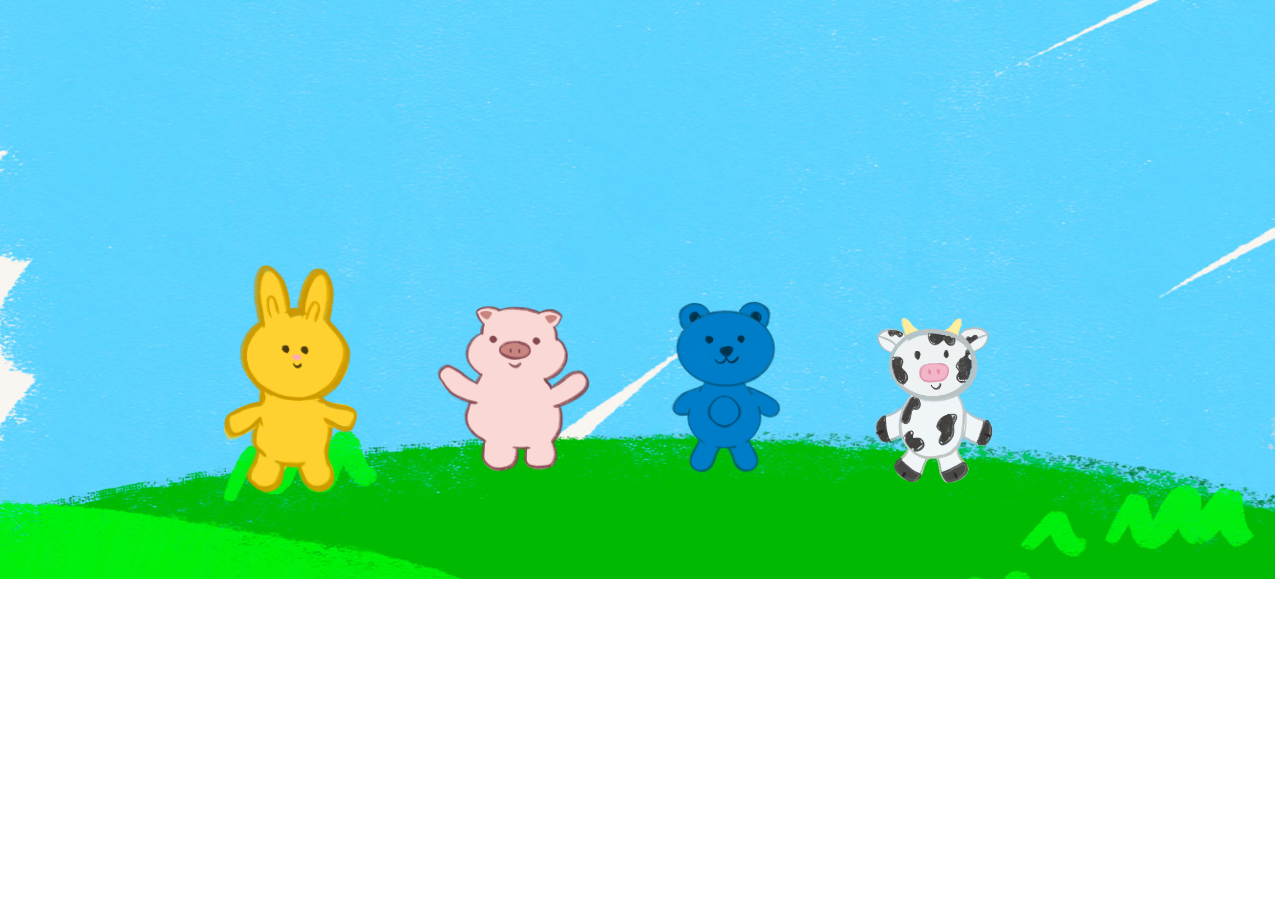
<file: index.html>
<link href="projectone.css" rel="stylesheet" type="text/css">
<script type="text/javascript">
function MM_preloadImages() { //v3.0
  var d=document; if(d.images){ if(!d.MM_p) d.MM_p=new Array();
    var i,j=d.MM_p.length,a=MM_preloadImages.arguments; for(i=0; i<a.length; i++)
    if (a[i].indexOf("#")!=0){ d.MM_p[j]=new Image; d.MM_p[j++].src=a[i];}}
}
function MM_showHideLayers() { //v9.0
  var i,p,v,obj,args=MM_showHideLayers.arguments;
  for (i=0; i<(args.length-2); i+=3) 
  with (document) if (getElementById && ((obj=getElementById(args[i]))!=null)) { v=args[i+2];
    if (obj.style) { obj=obj.style; v=(v=='show')?'visible':(v=='hide')?'hidden':v; }
    obj.visibility=v; }
}
function MM_swapImgRestore() { //v3.0
  var i,x,a=document.MM_sr; for(i=0;a&&i<a.length&&(x=a[i])&&x.oSrc;i++) x.src=x.oSrc;
}
function MM_findObj(n, d) { //v4.01
  var p,i,x;  if(!d) d=document; if((p=n.indexOf("?"))>0&&parent.frames.length) {
    d=parent.frames[n.substring(p+1)].document; n=n.substring(0,p);}
  if(!(x=d[n])&&d.all) x=d.all[n]; for (i=0;!x&&i<d.forms.length;i++) x=d.forms[i][n];
  for(i=0;!x&&d.layers&&i<d.layers.length;i++) x=MM_findObj(n,d.layers[i].document);
  if(!x && d.getElementById) x=d.getElementById(n); return x;
}

function MM_swapImage() { //v3.0
  var i,j=0,x,a=MM_swapImage.arguments; document.MM_sr=new Array; for(i=0;i<(a.length-2);i+=3)
   if ((x=MM_findObj(a[i]))!=null){document.MM_sr[j++]=x; if(!x.oSrc) x.oSrc=x.src; x.src=a[i+2];}
}
</script>
<a onLoad="MM_preloadImages('bear-2.png','cow-2.png','piggy-2.png','bunny-2.png')"></a>
<img src="new-background.jpg" alt="" width="888" height="499" class="background" id="background" border="0"/><img src="piggy-speech.png" alt="" width="630" height="330" class="animalspeech2" id="piggyspeech" style="visibility: hidden"/><img src="bunny-speech.png" alt="" width="630" height="330" class="animalspeech1" id="bunnyspeech" style="visibility: hidden"/><img src="bear-speech.png" alt="" width="630" height="330" class="animalspeech3" id="bearspeech" style="visibility: hidden"/><img src="cow-speech.png" alt="" width="630" height="330" class="animalspeech4" id="cowspeech" style="visibility: hidden"/></body>
<body onLoad="MM_preloadImages('bunny-2.png','bear-2.png','cow-2.png','piggy-2.png')">
<a href="javascript:;" onMouseOver="MM_showHideLayers('bluecover','','show')"></a><a href="bearwebsite.html" onMouseOut="MM_swapImgRestore();MM_showHideLayers('bearspeech','','hide')" onMouseOver="MM_swapImage('bear','','bear-2.png',1);MM_showHideLayers('bearspeech','','show')"><img src="bear-1.png" alt="" width="120" height="174" class="bear" id="bear"></a><a href="cowwebsite.html" onMouseOut="MM_swapImgRestore();MM_showHideLayers('cowspeech','','hide')" onMouseOver="MM_swapImage('cow','','cow-2.png',1);MM_showHideLayers('cowspeech','','show')"><img src="cow-1.png" alt="" width="140" height="203" class="cow" id="cow"></a><a href="piggywebsite.html" onMouseOver="MM_showHideLayers('piggyspeech','','show')" onMouseOut="MM_showHideLayers('piggyspeech','','hide')"><img src="piggy-1.png" alt="" width="156" height="192" class="piggy" id="piggies" onMouseOver="MM_swapImage('piggies','','piggy-2.png',1)" onMouseOut="MM_swapImgRestore()"></a><a href="bunnywebsite.html" onMouseOver="MM_showHideLayers('bunnyspeech','','show')" onMouseOut="MM_swapImgRestore();MM_showHideLayers('bunnyspeech','','hide')"><img  src="bunny-1.png" alt="" width="138" height="228" class="bunnies" id="bunnies" onMouseOver="MM_swapImage('bunnies','','bunny-2.png',1)" onMouseOut="MM_swapImgRestore()"></a>
</body>
</file>
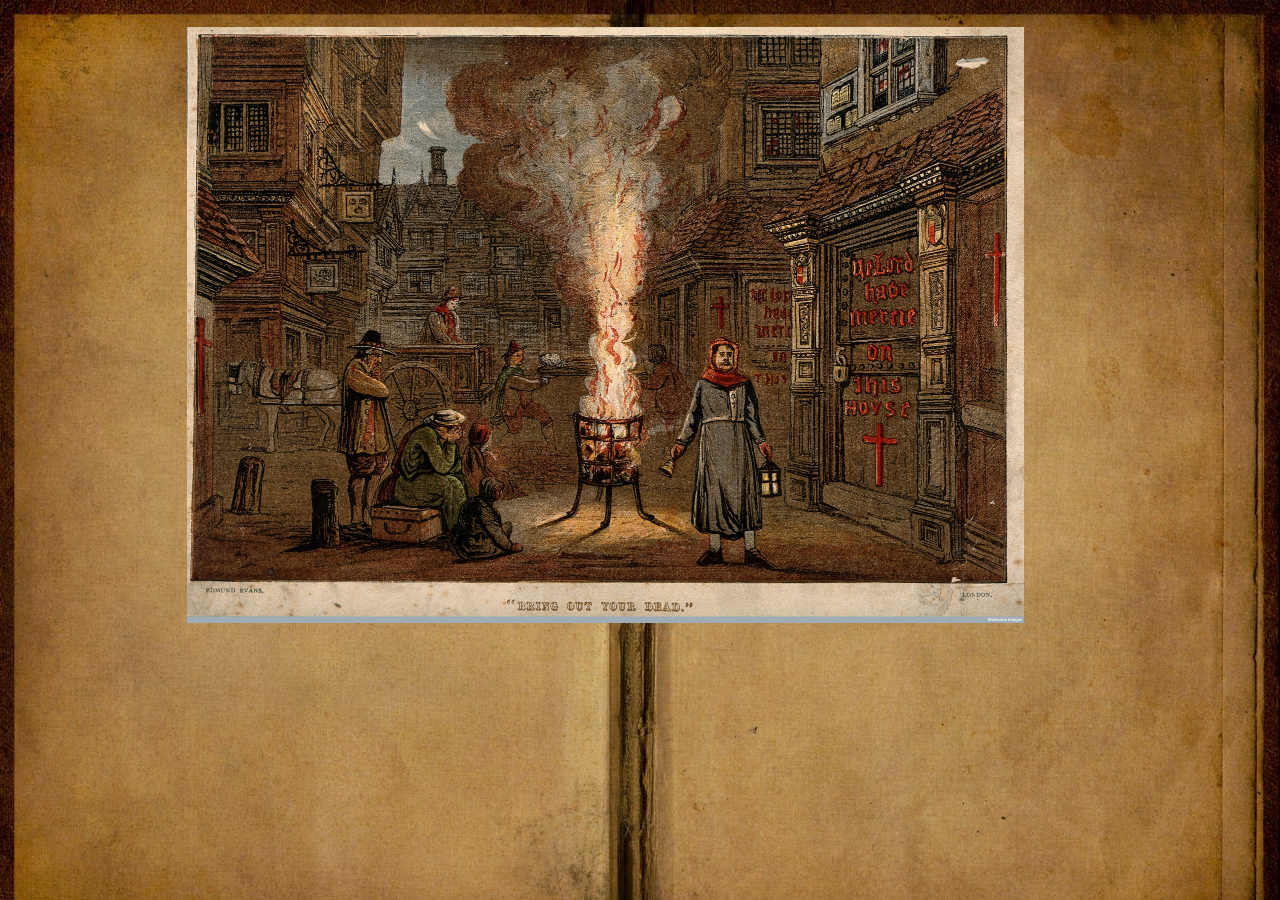
<file: bearwebsite.html>
<!doctype html>
<html>
<head>
<meta charset="utf-8">
<title>bearwebsite</title>
<link href="bear.css" rel="stylesheet" type="text/css">
</head>

<body>
<a href="https://www.cremationresource.org/cremation/how-is-a-body-cremated.html"><img src="ashes.jpeg" alt="" width="837" height="596" class="ashes" id="ashes"/></a>
</body>
</html>
</file>
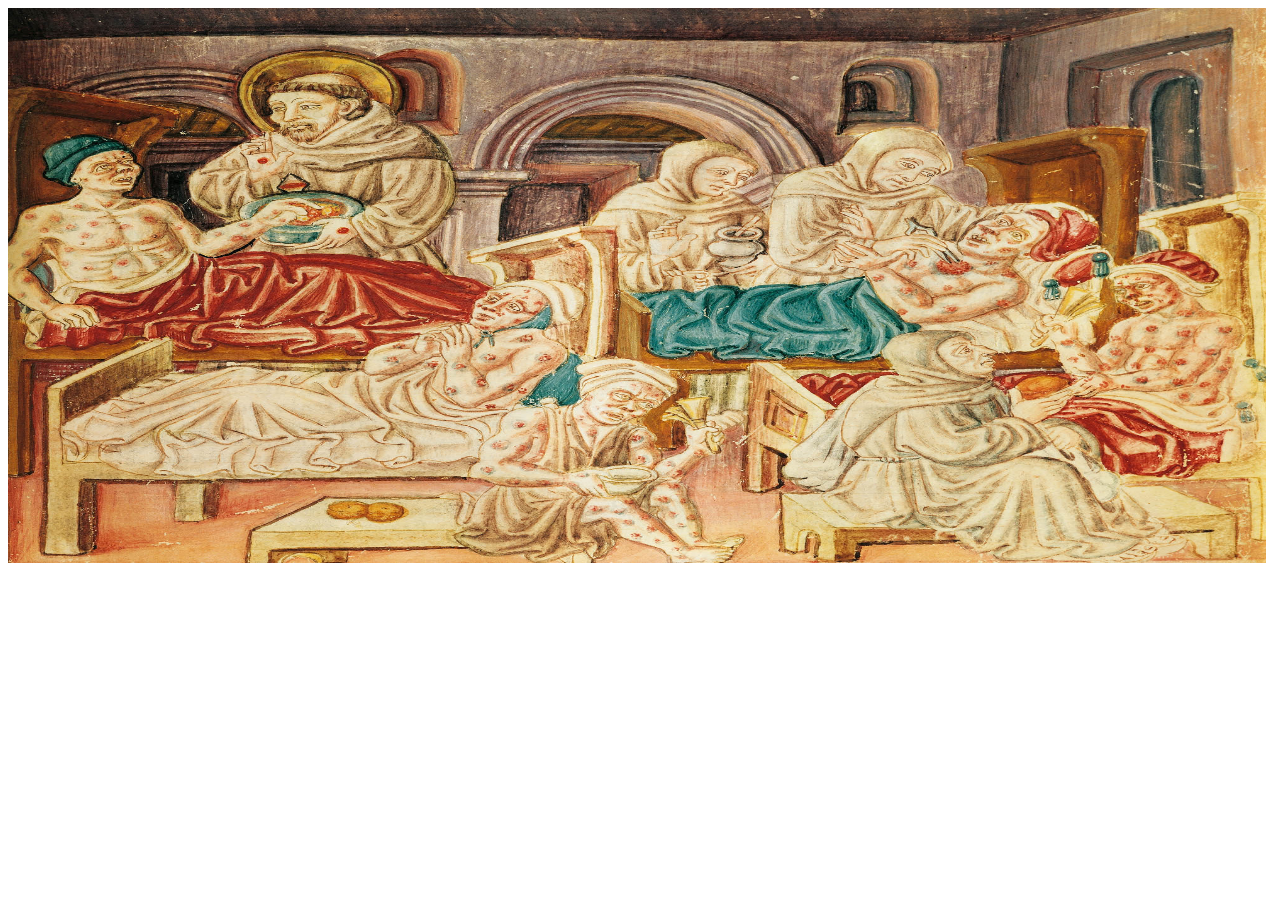
<file: bunnywebsite.html>
<!doctype html>
<html>
<head>
<meta charset="utf-8">
<title>bunnywebsite</title>
<link href="book.css" rel="stylesheet" type="text/css">
</head>
<a href="https://wccshoeing.files.wordpress.com/2012/06/bubonic-plague.jpg"><img src="PLAGUE-old.jpeg" alt="" width="800" height="626" class="background" id="background"/></a>


</body>

</html>
</file>
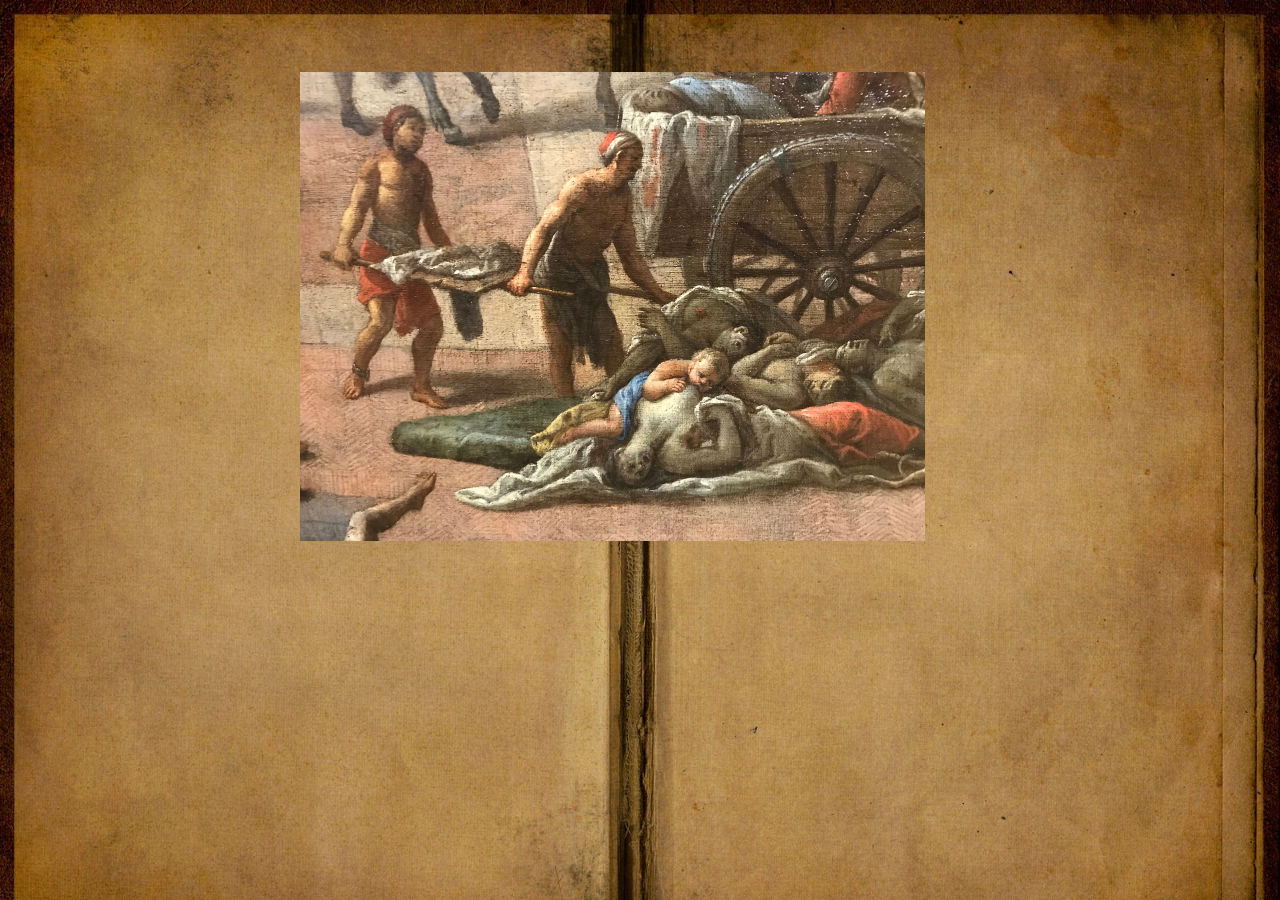
<file: cowwebsite.html>
<!doctype html>
<html>
<head>
<meta charset="utf-8">
<title>cowwebsite</title>
<link href="cow.css" rel="stylesheet" type="text/css">
</head>

<body>
<a href="https://theprint.in/india/delhis-biggest-muslim-cemetery-says-out-of-space-for-covid-bodies-city-officials-disagree/802261/"><img src="weallfalldown.jpg" alt="" width="625" height="469" class="fall"/></a>
</body>
</html>
</file>
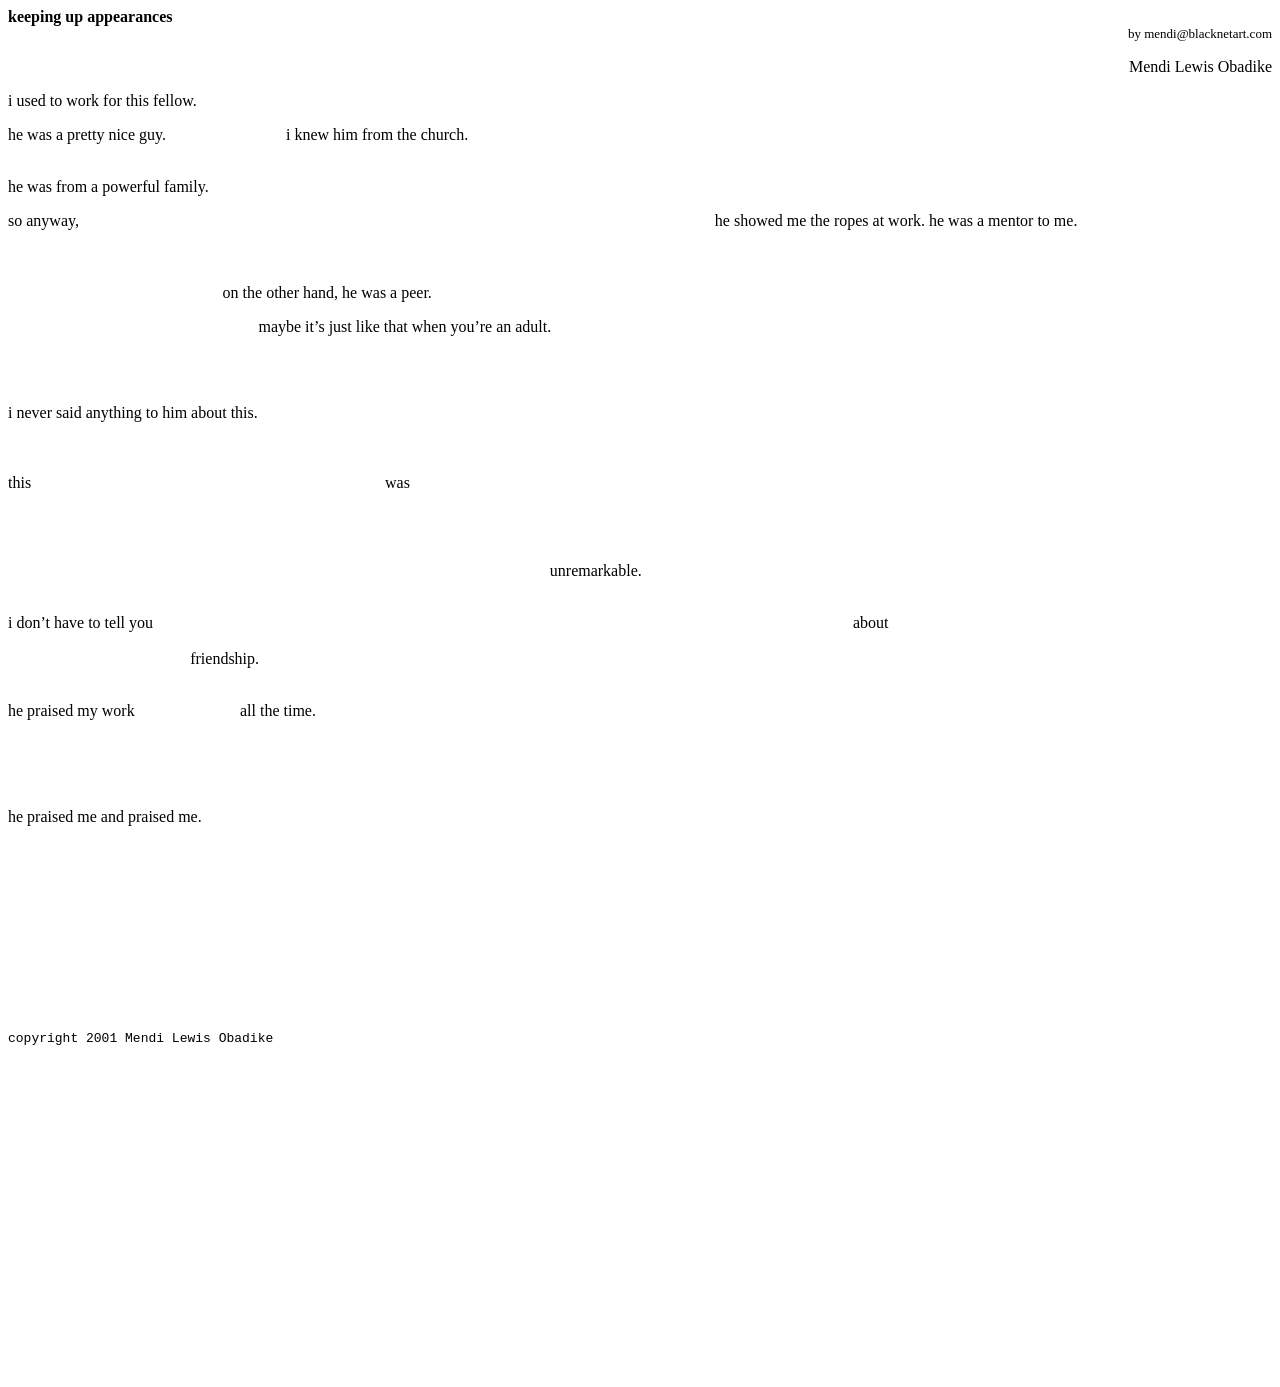
<file: keeping up appearances.html>
<html>
<head><!-- WB Insert -->
<script>
  wbinfo = {};
  wbinfo.top_url = "https://webenact.rhizome.org/keeping-up-appearances/20151029152713/http://blacknetart.com/keepingupappearances.html";
  wbinfo.url = "http://blacknetart.com/keepingupappearances.html";
  wbinfo.timestamp = "20151029152713";
  wbinfo.request_ts = "20151029152713";
  wbinfo.prefix = decodeURI("https://webenact.rhizome.org/keeping-up-appearances/");
  wbinfo.mod = "";
  wbinfo.is_framed = false;
  wbinfo.is_live = false;
  wbinfo.coll = "keeping-up-appearances";
  wbinfo.proxy_magic = "";
  wbinfo.static_prefix = "https://webenact.rhizome.org/static/";
  wbinfo.enable_auto_fetch = false;
</script>
<script src='https://webenact.rhizome.org/static/wombat.js'> </script>
<script>
  wbinfo.wombat_ts = "20151029152713";
  wbinfo.wombat_sec = "1446132433";
  wbinfo.wombat_scheme = "http";
  wbinfo.wombat_host = "blacknetart.com";

  wbinfo.wombat_opts = {};

  if (window && window._WBWombatInit) {
    window._WBWombatInit(wbinfo);
  }
</script>

<script src='https://webenact.rhizome.org/static/vidrw.js'> </script>

<!-- banner -->
<!-- legacy video support: TODO move to pywb -->
<script src='https://webenact.rhizome.org/static/vidrw.js'> </script>

<link rel="stylesheet" type="text/css" href="https://webenact.rhizome.org/static/banner.css"></script>
<script src="https://webenact.rhizome.org/static/banner.js" type="text/javascript"></script>
<!-- end banner -->

<!-- End WB Insert -->

   <meta http-equiv="Content-Type" content="text/html; charset=iso-8859-1">
   <meta name="Author" content="Mendi Lewis Obadike">
   
   <title>keeping up appearances</title>


<style>
<!--
A:link {text-decoration: none; color: FFFFFF}
A:visited {text-decoration: none; color: FFFFFF}
A:active {text-decoration: none; color: FFFFFF}
A:hover {text-decoration: none; color: #FF66FF}
-->
</style>
</head>

<body font face="Times New Roman,Times" bgcolor="white" font color="black" link="white" alink="pink" vlink="white">
<a name="keep"></a><b>keeping up appearances</b>
<div align="right"><font size="-1" color="#000000">                               
by mendi@blacknetart.com</a><p><a href="mailto:mendi@blacknetart.com"><font size="3" color="#000000">Mendi Lewis Obadike<br></font></a>

</font></div>
<tt></tt> 

<p>i used to work for this fellow.<a href="https://webenact.rhizome.org/keeping-up-appearances/20151029152713/http://blacknetart.com/keepingupappearances.html#keep">under
him. with him, you know.</a></font>
<p>he was a pretty nice guy.

<a href="https://webenact.rhizome.org/keeping-up-appearances/20151029152713/http://blacknetart.com/keepingupappearances.html#keep">
he was white,
but </font></a>i knew him from the church. <a href="https://webenact.rhizome.org/keeping-up-appearances/20151029152713/http://blacknetart.com/keepingupappearances.html#keep">this
won�t make sense if you're thinking of my church <i>home</i>. there were no white people where i worshipped. we worked together at the board of the worldwide church. (the only place where we integrate.)</a>

<a name="family"></a><p>he was from a powerful family. <a href="https://webenact.rhizome.org/keeping-up-appearances/20151029152713/http://blacknetart.com/keepingupappearances.html#family">he was also married to this sister. we were supposed to think he was therefore
on our side or, you know, at least interesting.</a>

<p>so anyway, <a href="https://webenact.rhizome.org/keeping-up-appearances/20151029152713/http://blacknetart.com/keepingupappearances.html#family">(it�s
best not to dwell on white people�s miscalculations in public, even in
invisible parentheticals) </a>he showed me the ropes at work. he was a
mentor to me. <a href="https://webenact.rhizome.org/keeping-up-appearances/20151029152713/http://blacknetart.com/keepingupappearances.html#family">the
only thing was, showing me the ropes often meant we had to be off somewhere
alone together. the strangest things would happen in these moments, the
first of which was when he reached inside my blouse to adjust my bra strap.
he walked away, leaving me standing in the middle of the office floor,
thinking about the two separate occasions in which a male had, without
invitation, reached for my bra. the first time, the other kid and i were
both around twelve years old. it was a little strange, but i was okay with
it. he was a friend. this time, it felt creepy. on the one hand, there
was the age difference. this guy was at least twenty years older than me.
</a>on the other hand, he was a peer.

<p><a name="maybe"></a><a href="https://webenact.rhizome.org/keeping-up-appearances/20151029152713/http://blacknetart.com/keepingupappearances.html#maybe">i was,
after all, eighteen. an adult now.</a> maybe it�s just like that when you�re
an adult.

<p><a href="https://webenact.rhizome.org/keeping-up-appearances/20151029152713/http://blacknetart.com/keepingupappearances.html#maybe">but
then he turned around and came towards me: �oh, don�t think anything of
that,� he said. �i have a wife and kid, i would never . . .� i don�t remember
whether he let it trail off like that or i just stopped listening.</a>

<p>i never said anything to him about this. <a href="https://webenact.rhizome.org/keeping-up-appearances/20151029152713/http://blacknetart.com/keepingupappearances.html#maybe">but
of course i thought something of it. standing there, head pounding. there
was the attempt to pull my thoughts together. looking at the faces of people
now walking by or moving around in nearby rooms. busy in their cubicles.
busy in the copy room. there was the desire to keep this from happening
again, but bigger than that was the desire for this to be nothing.</a>

<p>this <a href="https://webenact.rhizome.org/keeping-up-appearances/20151029152713/http://blacknetart.com/keepingupappearances.html#maybe">
is a series of things i told myself i had forgotten:
there</a> was <a href="https://webenact.rhizome.org/keeping-up-appearances/20151029152713/http://blacknetart.com/keepingupappearances.html#maybe">
the
chance he really meant nothing by it, wasn�t there?
and if i just made sure my bra strap didn�t show
again, there would be
nothing to question, right? i could tell him about my
discomfort and he
could get better (and keep explaining how he meant
nothing by it) or get
worse. or i could act like it was nothing and things
could get better (because
nothing had happened) or get worse. worst case
scenario: i could say stop
and he could show himself to be as evil as i feared
him to be. best case
scenario: i could say nothing and nothing (else) would
happen. i was an
optimist.</a>


<p><a href="https://webenact.rhizome.org/keeping-up-appearances/20151029152713/http://blacknetart.com/keepingupappearances.html#maybe">in
front of the closet the next morning, there
was the hunt for something sufficiently </a> unremarkable. <a href="https://webenact.rhizome.org/keeping-up-appearances/20151029152713/http://blacknetart.com/keepingupappearances.html#maybe">a
shirt that covered,
fully, the shoulders and neck, but not a form-fitting
shirt. a blouse.
a bra with tight straps that didn�t move.</a>

<p><a name="already"></a>i don�t have to tell you <a href="https://webenact.rhizome.org/keeping-up-appearances/20151029152713/http://blacknetart.com/keepingupappearances.html#already">that
things got worse. you already know, don�t you? i don�t have to say anything,
most likely, anything at all </a>about <a href="https://webenact.rhizome.org/keeping-up-appearances/20151029152713/http://blacknetart.com/keepingupappearances.html#already">those
jokes or the other times he took liberties with a strap or hem. (how it
was. the way muscles in the backs of other white men would tighten, as
he did these things only in their presence. how their lips pursed, the
wheeze of air escaping through their nostrils. the desire to accept </a>friendship.
<a href="https://webenact.rhizome.org/keeping-up-appearances/20151029152713/http://blacknetart.com/keepingupappearances.html#already">the
desire to see acts of aggression as something else. the theories that develop.
if you don�t acknowledge the bad feeling, it means the thing isn�t what
it feels like. the thing. all this had to be worked out in silence, in
the head. words, you see, betray themselves.) but maybe you don�t know
how things can look better as they are getting worse.</a>

<p>he praised my work <a href="https://webenact.rhizome.org/keeping-up-appearances/20151029152713/http://blacknetart.com/keepingupappearances.html#already">to
my real boss </a>all the time. <a href="https://webenact.rhizome.org/keeping-up-appearances/20151029152713/http://blacknetart.com/keepingupappearances.html#already">i
wanted things to be right and so, between wrong touches and wrong words,
i held my breath. simultaneously added up every undesirable act and erased
it from my short term memory. optimism has a way of dimming when you look
some people directly in the eye. the longer things went on like this, the
more important it became to keep up appearances. if you were to look in
on us, at a meeting or in his office, you would often see us laughing together.
<i>somehow,</i> i kept thinking, <i>i�m going to get out of here before i feel
forced to confront him. if this is happening because he wants to hurt me,
i don�t want to know.</i> he became smarmy. i became small. something i
still wonder: how small could i have gotten before i felt forced to confront
him?</a>

<p>he praised me and praised me. <a href="https://webenact.rhizome.org/keeping-up-appearances/20151029152713/http://blacknetart.com/keepingupappearances.html#already">i
didn�t drink, smoke, eat meat, or take caffeine. i didn�t seem to have,
he kept saying, any vices. he held me up against his step-daughter, who
was unwed and a new mother, my age. her baby was much lighter than she
was. when she came to visit the office, he insulted her the entire time.
after each insult, she would smile a resigned smile, shrug, and look to
me . . .</a>
<br> 
<br> 


<pre>









copyright 2001 <a href="https://webenact.rhizome.org/keeping-up-appearances/20151029152713/http://obadike.tripod.com/BIO.html"><font size="3" color="#000000">Mendi Lewis Obadike</font></a><p>







<!-- Begin Nedstat Basic code -->
<!-- Title: keeping up appearances -->
<!-- URL: http://blacknetart/keepingupappearances.html -->
<script language="JavaScript" src="https://webenact.rhizome.org/keeping-up-appearances/20151029152713js_/http://m1.nedstatbasic.net/basic.js">var _____WB$wombat$check$this$function_____ = function (thisObj) { if (thisObj && thisObj._WB_wombat_obj_proxy) return thisObj._WB_wombat_obj_proxy; return thisObj; };
var _____WB$wombat$assign$function_____ = function(name) {return (self._wb_wombat && self._wb_wombat.local_init && self._wb_wombat.local_init(name)) || self[name]; };
if (!self.__WB_pmw) { self.__WB_pmw = function(obj) { this.__WB_source = obj; return this; } }
{
let window = _____WB$wombat$assign$function_____("window");
let self = _____WB$wombat$assign$function_____("self");
let document = _____WB$wombat$assign$function_____("document");
let location = _____WB$wombat$assign$function_____("location");
let top = _____WB$wombat$assign$function_____("top");
let parent = _____WB$wombat$assign$function_____("parent");
let frames = _____WB$wombat$assign$function_____("frames");
let opener = _____WB$wombat$assign$function_____("opener");




}</script>
<script language="JavaScript">var _____WB$wombat$check$this$function_____ = function (thisObj) { if (thisObj && thisObj._WB_wombat_obj_proxy) return thisObj._WB_wombat_obj_proxy; return thisObj; };
var _____WB$wombat$assign$function_____ = function(name) {return (self._wb_wombat && self._wb_wombat.local_init && self._wb_wombat.local_init(name)) || self[name]; };
if (!self.__WB_pmw) { self.__WB_pmw = function(obj) { this.__WB_source = obj; return this; } }
{
let window = _____WB$wombat$assign$function_____("window");
let self = _____WB$wombat$assign$function_____("self");
let document = _____WB$wombat$assign$function_____("document");
let location = _____WB$wombat$assign$function_____("location");
let top = _____WB$wombat$assign$function_____("top");
let parent = _____WB$wombat$assign$function_____("parent");
let frames = _____WB$wombat$assign$function_____("frames");
let opener = _____WB$wombat$assign$function_____("opener");


<!--
  nedstatbasic("ABKH1gpmtX289xfQqeBRUOsnBsiQ", 0);
// -->


}</script>
<noscript>
<a target="_blank" href="https://webenact.rhizome.org/keeping-up-appearances/20151029152713/http://v1.nedstatbasic.net/stats?ABKH1gpmtX289xfQqeBRUOsnBsiQ"><img src="https://webenact.rhizome.org/keeping-up-appearances/20151029152713im_/http://m1.nedstatbasic.net/n?id=ABKH1gpmtX289xfQqeBRUOsnBsiQ" border="0" nosave width="18" height="18"></a>
</noscript>
<!-- End Nedstat Basic code -->






</pre>
</body>
</html>

<!-- text below generated by server. PLEASE REMOVE --><!-- Counter/Statistics data collection code --><script language="JavaScript" src="https://webenact.rhizome.org/keeping-up-appearances/20151029152713js_/http://l.yimg.com/d/lib/smb/js/hosting/cp/js_source/whv2_001.js"></script><script language="javascript">var _____WB$wombat$check$this$function_____ = function (thisObj) { if (thisObj && thisObj._WB_wombat_obj_proxy) return thisObj._WB_wombat_obj_proxy; return thisObj; };
var _____WB$wombat$assign$function_____ = function(name) {return (self._wb_wombat && self._wb_wombat.local_init && self._wb_wombat.local_init(name)) || self[name]; };
if (!self.__WB_pmw) { self.__WB_pmw = function(obj) { this.__WB_source = obj; return this; } }
{
let window = _____WB$wombat$assign$function_____("window");
let self = _____WB$wombat$assign$function_____("self");
let document = _____WB$wombat$assign$function_____("document");
let location = _____WB$wombat$assign$function_____("location");
let top = _____WB$wombat$assign$function_____("top");
let parent = _____WB$wombat$assign$function_____("parent");
let frames = _____WB$wombat$assign$function_____("frames");
let opener = _____WB$wombat$assign$function_____("opener");

geovisit();

}</script><noscript><img src="https://webenact.rhizome.org/keeping-up-appearances/20151029152713im_/http://visit.webhosting.yahoo.com/visit.gif?us1446132798" alt="setstats" border="0" width="1" height="1"></noscript><script type="text/javascript">var _____WB$wombat$check$this$function_____ = function (thisObj) { if (thisObj && thisObj._WB_wombat_obj_proxy) return thisObj._WB_wombat_obj_proxy; return thisObj; };
var _____WB$wombat$assign$function_____ = function(name) {return (self._wb_wombat && self._wb_wombat.local_init && self._wb_wombat.local_init(name)) || self[name]; };
if (!self.__WB_pmw) { self.__WB_pmw = function(obj) { this.__WB_source = obj; return this; } }
{
let window = _____WB$wombat$assign$function_____("window");
let self = _____WB$wombat$assign$function_____("self");
let document = _____WB$wombat$assign$function_____("document");
let location = _____WB$wombat$assign$function_____("location");
let top = _____WB$wombat$assign$function_____("top");
let parent = _____WB$wombat$assign$function_____("parent");
let frames = _____WB$wombat$assign$function_____("frames");
let opener = _____WB$wombat$assign$function_____("opener");

(function (d, w) {var x = d.getElementsByTagName('SCRIPT')[0];var f = function () {var s = d.createElement('SCRIPT');s.type = 'text/javascript';s.async = true;s.src = "//np.lexity.com/embed/YW/f5d6524f4707c6643c204fe73493975c?id=12b05b69e4a8";x.parentNode.insertBefore(s, x);};w.attachEvent ? w.attachEvent('onload',f) :w.addEventListener('load',f,false);}(document, window));

}</script>
</file>
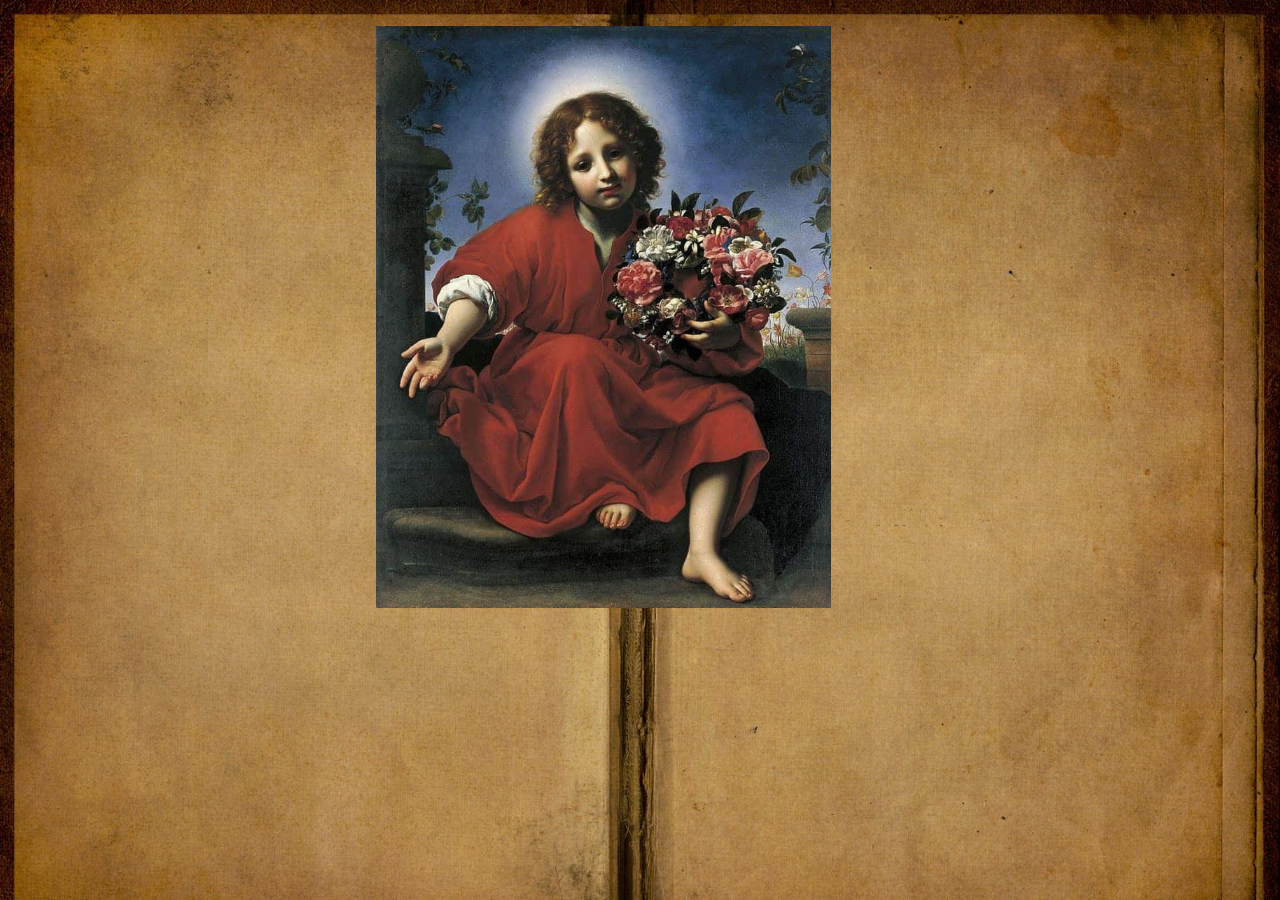
<file: piggywebsite.html>
<!doctype html>
<html>
<head>
<meta charset="utf-8">
<title>piggywebsite</title>
<link href="piggy.css" rel="stylesheet" type="text/css">
</head>
<a href="https://www.thelantern.com/projects/2020/04/14/posies-for-plague/"><img src="posie-angel.jpg" alt="" width="455" height="582" class="posies" id="posies"/></a>


</html>
</file>
<file: projectone.css>
@charset "utf-8";

body {
    color: #B04B4D;
    background-origin: padding-box;
    background-repeat: no-repeat;
    background-position: center 0%;
    width: auto;
    background-size: 1290px 583px;
}

}
.speech {
    position: absolute;
    top: 0px;
    bottom: 0px;
    right: 0px;
    left: 280px;
}
.animalspeech1 {
    position: absolute;
    top: 0px;
    left: 284px;
    bottom: 0px;
    right: 0px;
}

.piggy {
    position: absolute;
    bottom: 61px;
    left: 435px;
    top: 288px;
}
.bunnies {
    position: absolute;
    bottom: 46px;
    left: 222px;
    top: 265px;
    right: 0px;
}
.bear {
    position: absolute;
    bottom: 29px;
    left: 666px;
    top: 300px;
    right: 21px;
}
.cow {
    position: absolute;
    bottom: 37px;
    right: 294px;
    left: 864px;
    top: 299px;
}
.background {
    position: absolute;
    width: 1275px;
    height: 579px;
    left: 0px;
    right: 0px;
    bottom: 0px;
    top: 0px;

}
.cowspeech {
}
.animalspeech4 {
    position: absolute;
    left: 283px;
    top: 0px;
    bottom: 0px;
    right: 0px;
}
.animalspeech2 {
    position: absolute;
    top: 0px;
    bottom: 0px;
    right: 0px;
    left: 294px;
}


.animalspeech2 {
}
.animalspeech3 {
    position: absolute;
    left: 282px;
    top: 0px;
    bottom: 0px;
    right: 0px;
}
</file>
<file: bear.css>
@charset "utf-8";
body {
    background-image: url(openbook.jpg);
    background-size: cover;
    position: absolute;
    top: 25px;
    bottom: 0px;
    left: 158px;
    right: 0px;
}
.ashes {
    position: absolute;
    bottom: 0px;
    right: 0px;
    top: -6px;
    left: 21px;
}
</file>
<file: book.css>
@charset "utf-8";
body {
    background-position: 0% 10%;
    background-repeat: no-repeat;
    background-size: cover;
}
.arm {
    position: absolute;
    top: 362px;
    left: 264px;
    bottom: 0px;
    right: -24px;
}
.text {
    position: absolute;
    top: 277px;
    left: 370px;
    bottom: 0px;
}
.text2 {
    position: absolute;
    top: -114px;
    left: 539px;
    right: 66px;
    bottom: 33px;
    text-align: right;
    font-weight: bold;
    color: #F4F4F4;
    white-space: normal;
}
.background {
    width: 1258px;
    height: 555px;
    min-width: 0px;
    text-align: center;
}
</file>
<file: cow.css>
@charset "utf-8";
body {
    background-image: url(openbook.jpg);
    background-position: 0% 0%;
    background-size: cover;

}
.fall {
    position: absolute;
    left: 300px;
    top: 72px;
    bottom: 0px;
    right: 0px;
}
</file>
<file: piggy.css>
@charset "utf-8";
body {
    background-repeat: no-repeat;
    background-size: cover;
    background-position: 137% 0%;
    background-image: url(openbook.jpg);
}
.posies {
    position: absolute;
    top: 26px;
    left: 376px;
    bottom: 0px;
    right: 0px;
}
</file>
